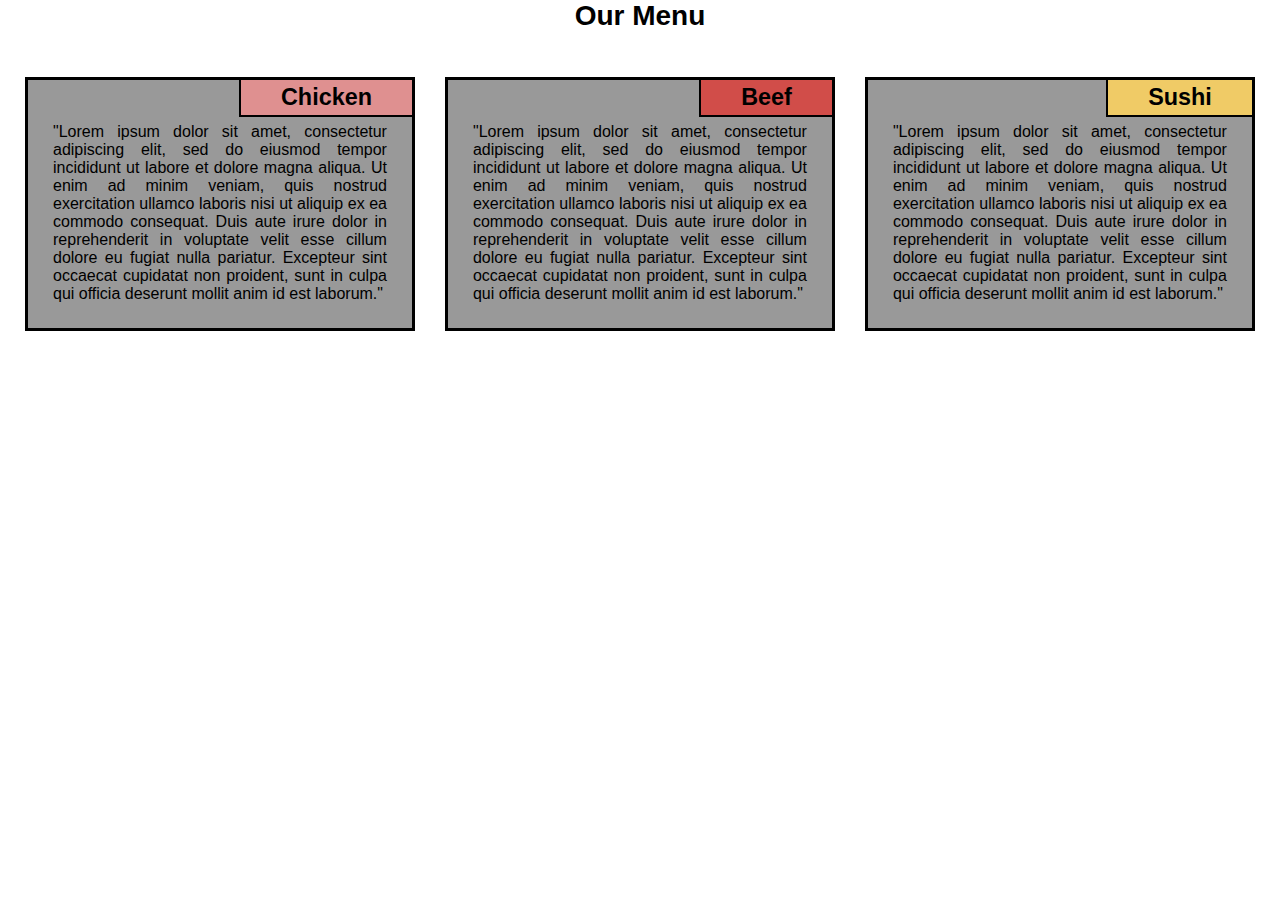
<file: mod2-solution/index.html>
<!DOCTYPE html>
<html>
    <head>
        <meta charset="utf-8">
        <meta name="viewport" content="width=device-width, initial-scale=1">
        <link href="css/style.css" rel='stylesheet' type="text/css">
        <link href="https://fonts.googleapis.com/css?family=Lato" rel="stylesheet">
        <title>Module 2 Soiution</title>
    </head>
    <body>
        <h1 class="menu-title">Our Menu</h1>
        <div class="wrapper">
            <div class="row">        
                <div class="col-lg-4 col-md-6 col-sm-12">
                    <div class="item">
                        <div class="item-title" id="chicken">
                            <h3>Chicken</h3>
                        </div>
                        <p>"Lorem ipsum dolor sit amet, consectetur adipiscing elit, sed do eiusmod tempor incididunt ut labore et dolore magna aliqua. Ut enim ad minim veniam, quis nostrud exercitation ullamco laboris nisi ut aliquip ex ea commodo consequat. Duis aute irure dolor in reprehenderit in voluptate velit esse cillum dolore eu fugiat nulla pariatur. Excepteur sint occaecat cupidatat non proident, sunt in culpa qui officia deserunt mollit anim id est laborum."</p>
                    </div>
                </div>
                <div class="col-lg-4 col-md-6 col-sm-12">
                    <div class="item">
                        <div class="item-title" id="beef">
                            <h3>Beef</h3>
                        </div>
                        <p>"Lorem ipsum dolor sit amet, consectetur adipiscing elit, sed do eiusmod tempor incididunt ut labore et dolore magna aliqua. Ut enim ad minim veniam, quis nostrud exercitation ullamco laboris nisi ut aliquip ex ea commodo consequat. Duis aute irure dolor in reprehenderit in voluptate velit esse cillum dolore eu fugiat nulla pariatur. Excepteur sint occaecat cupidatat non proident, sunt in culpa qui officia deserunt mollit anim id est laborum."</p>
                    </div>
                </div>
                <div class="col-lg-4 col-md-6 col-md-12 col-sm-12">
                    <div class="item">
                        <div class="item-title" id="sushi">
                            <h3>Sushi</h3>
                            </div>
                            <p> "Lorem ipsum dolor sit amet, consectetur adipiscing elit, sed do eiusmod tempor incididunt ut labore et dolore magna aliqua. Ut enim ad minim veniam, quis nostrud exercitation ullamco laboris nisi ut aliquip ex ea commodo consequat. Duis aute irure dolor in reprehenderit in voluptate velit esse cillum dolore eu fugiat nulla pariatur. Excepteur sint occaecat cupidatat non proident, sunt in culpa qui officia deserunt mollit anim id est laborum."</p>
                    </div>
                </div>
            </div>
        </div>
    </body>
</html>
</file>
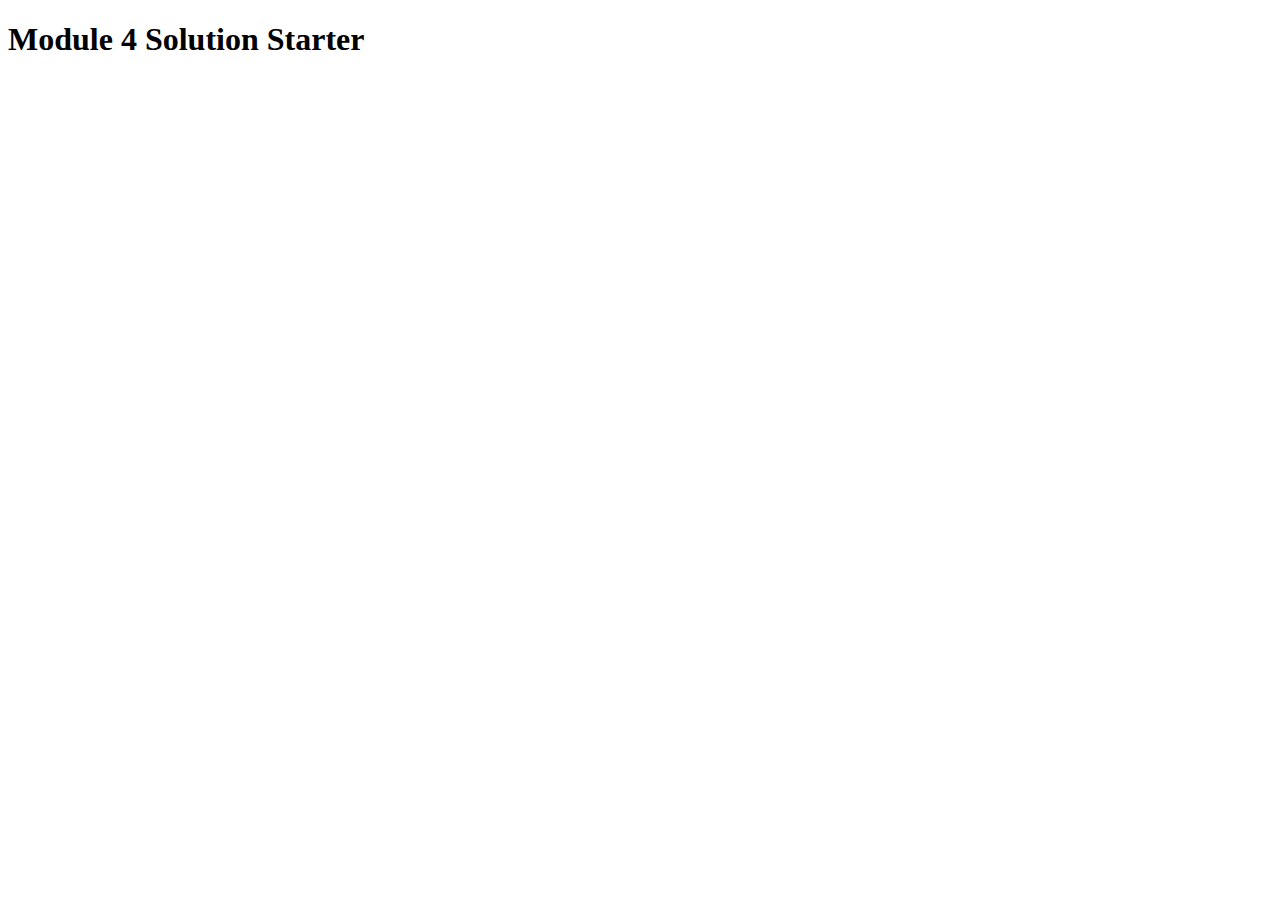
<file: mod4-solution/index.html>
<!DOCTYPE html>
<html>
<head>
  <meta charset="utf-8">
  <title>Module 4 Solution Starter</title>
  <script>
    var names = []; // DO NOT REMOVE
  </script>
  <script src="SpeakHello.js"></script>
  <script src="SpeakGoodBye.js"></script>
  <script src="script.js"></script>
</head>
<body>
  <h1>Module 4 Solution Starter</h1>
</body>
</html>
</file>
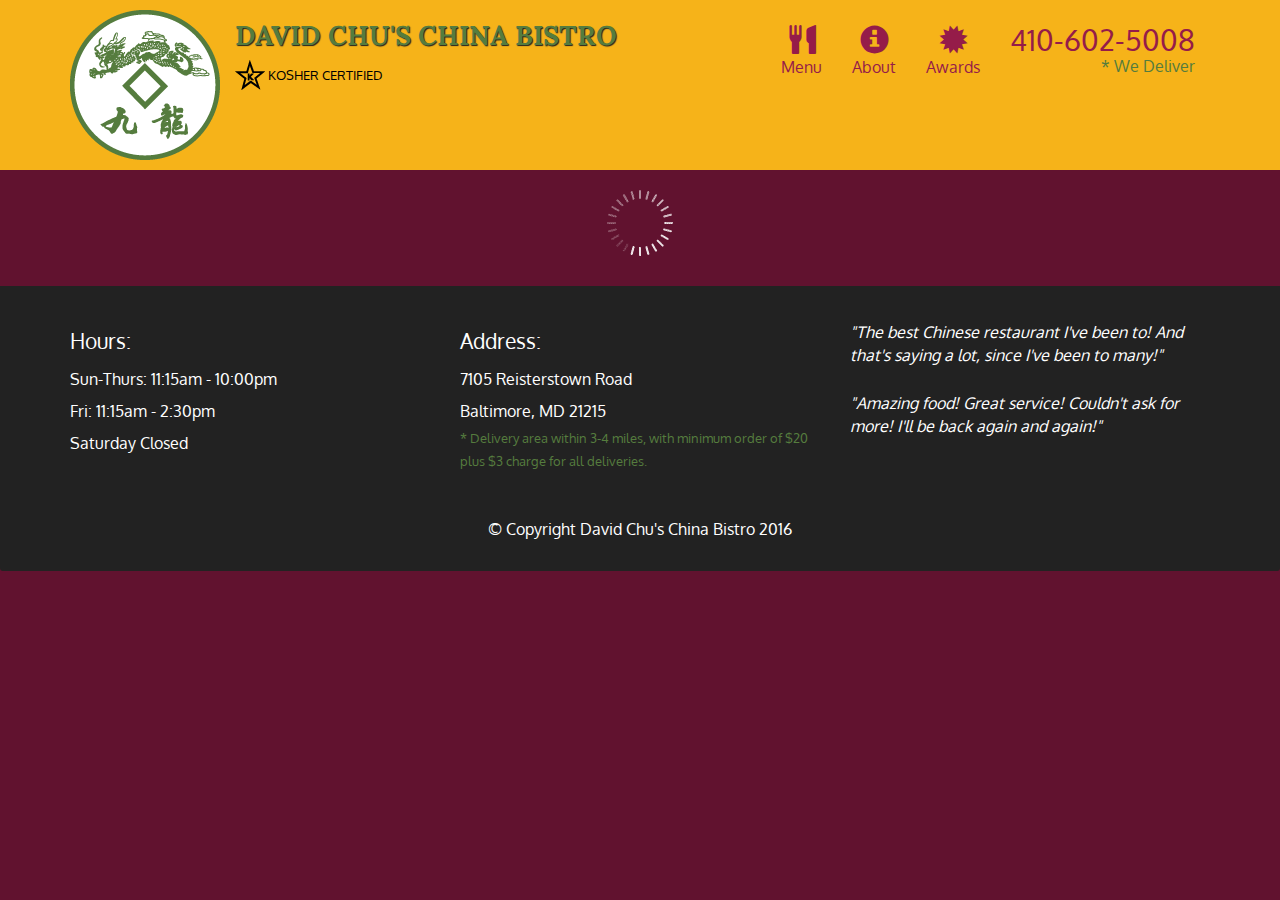
<file: mod5-solution/index.html>
<!doctype html>
<html lang="en">
  <head>
    <meta charset="utf-8">
    <meta http-equiv="X-UA-Compatible" content="IE=edge">
    <meta name="viewport" content="width=device-width, initial-scale=1">
    <title>David Chu's China Bistro</title>
    <link rel="stylesheet" href="css/bootstrap.min.css">
    <link rel="stylesheet" href="css/styles.css">
    <link href='https://fonts.googleapis.com/css?family=Oxygen:400,300,700' rel='stylesheet' type='text/css'>
    <link href='https://fonts.googleapis.com/css?family=Lora' rel='stylesheet' type='text/css'>
  </head>
<body>
  <header>
    <nav id="header-nav" class="navbar navbar-default">
      <div class="container">
        <div class="navbar-header">
          <a href="index.html" class="pull-left visible-md visible-lg">
            <div id="logo-img" alt="Logo image"></div>
          </a>

          <div class="navbar-brand">
            <a href="index.html"><h1>David Chu's China Bistro</h1></a>
            <p>
              <img src="images/star-k-logo.png" alt="Kosher certification">
              <span>Kosher Certified</span>
            </p>
          </div>

          <button id="navbarToggle" type="button" class="navbar-toggle collapsed" data-toggle="collapse" data-target="#collapsable-nav" aria-expanded="false">
            <span class="sr-only">Toggle navigation</span>
            <span class="icon-bar"></span>
            <span class="icon-bar"></span>
            <span class="icon-bar"></span>
          </button>
        </div>
        
        <div id="collapsable-nav" class="collapse navbar-collapse">
           <ul id="nav-list" class="nav navbar-nav navbar-right">
            <li id="navHomeButton" class="visible-xs active">
              <a href="index.html">
                <span class="glyphicon glyphicon-home"></span> Home</a>
            </li>
            <li id="navMenuButton">
              <a href="#" onclick="$dc.loadMenuCategories();">
                <span class="glyphicon glyphicon-cutlery"></span><br class="hidden-xs"> Menu</a>
            </li>
            <li>
              <a href="#">
                <span class="glyphicon glyphicon-info-sign"></span><br class="hidden-xs"> About</a>
            </li>
            <li>
              <a href="#">
                <span class="glyphicon glyphicon-certificate"></span><br class="hidden-xs"> Awards</a>
            </li>
            <li id="phone" class="hidden-xs">
              <a href="tel:410-602-5008">
                <span>410-602-5008</span></a><div>* We Deliver</div>
            </li>
          </ul><!-- #nav-list -->
        </div><!-- .collapse .navbar-collapse -->
      </div><!-- .container -->
    </nav><!-- #header-nav -->
  </header>

  <div id="call-btn" class="visible-xs">
    <a class="btn" href="tel:410-602-5008">
    <span class="glyphicon glyphicon-earphone"></span>
    410-602-5008
    </a>
  </div>
  <div id="xs-deliver" class="text-center visible-xs">* We Deliver</div>

  <div id="main-content" class="container"></div>

  <footer class="panel-footer">
    <div class="container">
      <div class="row">
        <section id="hours" class="col-sm-4">
          <span>Hours:</span><br>
          Sun-Thurs: 11:15am - 10:00pm<br>
          Fri: 11:15am - 2:30pm<br>
          Saturday Closed
          <hr class="visible-xs">
        </section>
        <section id="address" class="col-sm-4">
          <span>Address:</span><br>
          7105 Reisterstown Road<br>
          Baltimore, MD 21215
          <p>* Delivery area within 3-4 miles, with minimum order of $20 plus $3 charge for all deliveries.</p>
          <hr class="visible-xs">
        </section>
        <section id="testimonials" class="col-sm-4">
          <p>"The best Chinese restaurant I've been to! And that's saying a lot, since I've been to many!"</p>
          <p>"Amazing food! Great service! Couldn't ask for more! I'll be back again and again!"</p>
        </section>
      </div>
      <div class="text-center">&copy; Copyright David Chu's China Bistro 2016</div>
    </div>
  </footer>

  <!-- jQuery (Bootstrap JS plugins depend on it) -->
  <script src="js/jquery-2.1.4.min.js"></script>
  <script src="js/bootstrap.min.js"></script>
  <script src="js/ajax-utils.js"></script>
  <script src="js/script.js"></script>
</body>
</html>
</file>
<file: mod2-solution/css/style.css>
*{
    box-sizing: border-box;
    margin:0;
    padding:0;
    font-family: Arial, Helvetica, sans-serif;
  }
  
 
  .row{
    width: 100%;
  }
  
  .menu-title{
    text-align: center;
    font-size: 175%;
    margin-bottom: 30px;
  }
 
  
  .wrapper{
   position: relative;
   margin: 10px; 
  }
  
  .item{
    position: relative;
    background-color:#999999;
    margin: 15px;
    padding: 25px;
    border: 3px solid #000;
  }
  
  .item p{
    margin-top: 18px;
    text-align: justify;
    font-weight: 500;
  }
  
  .item-title{
    position: absolute;
    top:0;
    right: 0px;
    font-size: 125%;
    padding: 4px 40px;
    border-left: 2px solid black;
    border-bottom: 2px solid black;
  }
  
  #chicken {
    background-color: #df9090;
  } 
  
  #beef{
    background-color: #d14d49;
  }
  
  #sushi{
    background-color: #f0cb66;
  }
  
/********** Desktops and Large Screens **********/
  @media (min-width: 992px){
    .col-lg-1, .col-lg-2, .col-lg-3, .col-lg-4, .col-lg-5, .col-lg-6, .col-lg-7, .col-lg-8, .col-lg-9, .col-lg-10, .col-lg-11, .col-lg-12 {
      float: left;  
    }
    .col-lg-1 {
      width: 8.33%;
    }
    .col-lg-2 {
      width: 16.66%;
    }
    .col-lg-3 {
      width: 25%;
    }
    .col-lg-4 {
      width: 33.33%;
    }
    .col-lg-5 {
      width: 41.66%;
    }
    .col-lg-6 {
      width: 50%;
    }
    .col-lg-7 {
      width: 58.33%;
    }
    .col-lg-8 {
      width: 66.66%;
    }
    .col-lg-9 {
      width: 74.99%;
    }
    .col-lg-10 {
      width: 83.33%;
    }
    .col-lg-11 {
      width: 91.66%;
    }
    .col-lg-12 {
      width: 100%;
    }
  }
/********** Medium devices **********/
@media (min-width: 768px) and (max-width: 991px) {
    .col-md-1, .col-md-2, .col-md-3, .col-md-4, .col-md-5, .col-md-6, .col-md-7, .col-md-8, .col-md-9, .col-md-10, .col-md-11, .col-md-12 {
      float: left;
    }
    .col-md-1 {
      width: 8.33%;
    }
    .col-md-2 {
      width: 16.66%;
    }
    .col-md-3 {
      width: 25%;
    }
    .col-md-4 {
      width: 33.33%;
    }
    .col-md-5 {
      width: 41.66%;
    }
    .col-md-6 {
      width: 50%;
    }
    .col-md-7 {
      width: 58.33%;
    }
    .col-md-8 {
      width: 66.66%;
    }
    .col-md-9 {
      width: 74.99%;
    }
    .col-md-10 {
      width: 83.33%;
    }
    .col-md-11 {
      width: 91.66%;
    }
    .col-md-12 {
      width: 100%;
    }
  }
  
  /********** Mobile Devices and Small Screens **********/
@media (max-width: 767px) {
    .col-sm-1, .col-sm-2, .col-sm-3, .col-sm-4, .col-sm-5, .col-sm-6, .col-sm-7, .col-sm-8, .col-sm-9, .col-sm-10, .col-sm-11, .col-sm-12 {
      float: left;
    }
    .col-sm-1 {
      width: 8.33%;
    }
    .col-sm-2 {
      width: 16.66%;
    }
    .col-sm-3 {
      width: 25%;
    }
    .col-sm-4 {
      width: 33.33%;
    }
    .col-sm-5 {
      width: 41.66%;
    }
    .col-sm-6 {
      width: 50%;
    }
    .col-sm-7 {
      width: 58.33%;
    }
    .col-sm-8 {
      width: 66.66%;
    }
    .col-sm-9 {
      width: 74.99%;
    }
    .col-sm-10 {
      width: 83.33%;
    }
    .col-sm-11 {
      width: 91.66%;
    }
    .col-sm-12 {
      width: 100%;
    }
  }
</file>
<file: mod5-solution/css/styles.css>
body {
  font-size: 16px;
  color: #fff;
  background-color: #61122f;
  font-family: 'Oxygen', sans-serif;
}

/** HEADER **/
#header-nav {
  background-color: #f6b319;
  border-radius: 0;
  border: 0;
}

#logo-img {
  background: url('../images/restaurant-logo_large.png') no-repeat;
  width: 150px;
  height: 150px;
  margin: 10px 15px 10px 0;
}

.navbar-brand {
  padding-top: 25px;
}
.navbar-brand h1 { /* Restaurant name */
  font-family: 'Lora', serif;
  color: #557c3e;
  font-size: 1.5em;
  text-transform: uppercase;
  font-weight: bold;
  text-shadow: 1px 1px 1px #222;
  margin-top: 0;
  margin-bottom: 0;
  line-height: .75;
}
.navbar-brand a:hover, .navbar-brand a:focus {
  text-decoration: none;
}
.navbar-brand p { /* Kosher cert */
  color: #000;
  text-transform: uppercase;
  font-size: .7em;
  margin-top: 15px;
}
.navbar-brand p span { /* Star-K */
  vertical-align: middle;
}

#nav-list {
  margin-top: 10px;
}
#nav-list a {
  color: #951C49;
  text-align: center;
}
#nav-list a:hover {
  background: #E7E7E7;
}
#nav-list a span {
  font-size: 1.8em;
}

#phone {
  margin-top: 5px;
}
#phone a { /* Phone number */
  text-align: right;
  padding-bottom: 0;
}
#phone div { /* We Deliver */
  color: #557c3e;
  text-align: right;
  padding-right: 15px;
}

.navbar-header button.navbar-toggle, .navbar-header .icon-bar {
  border: 1px solid #61122f;
}
.navbar-header button.navbar-toggle {
  clear: both;
  margin-top: -30px;
}
/* END HEADER */

/* FOOTER */
.panel-footer {
  margin-top: 30px;
  padding-top: 35px;
  padding-bottom: 30px;
  background-color: #222;
  border-top: 0;
}
.panel-footer div.row {
  margin-bottom: 35px;
}
#hours, #address {
  line-height: 2;
}
#hours > span, #address > span {
  font-size: 1.3em;
}
#address p {
  color: #557c3e;
  font-size: .8em;
  line-height: 1.8;
}
#testimonials {
  font-style: italic;
}
#testimonials p:nth-child(2) {
  margin-top: 25px;
}
/* END FOOTER */



/* HOME PAGE */
.container .jumbotron {
  box-shadow: 0 0 50px #3F0C1F;
  border: 2px solid #3F0C1F;
}

#menu-tile, #specials-tile, #map-tile {
  height: 250px;
  width: 100%;
  margin-bottom: 15px;
  position: relative;
  border: 2px solid #3F0C1F;
  overflow: hidden;
}
#menu-tile:hover, #specials-tile:hover, #map-tile:hover {
  box-shadow: 0 1px 5px 1px #cccccc;
}
#menu-tile {
  background: url('../images/menu-tile.jpg') no-repeat;
  background-position: center;
}
#specials-tile {
  background: url('../images/specials-tile.jpg') no-repeat;
  background-position: center;
}
#menu-tile span, #specials-tile span, #map-tile span {
  position: absolute;
  bottom: 0;
  right: 0;
  width: 100%;
  text-align: center;
  font-size: 1.6em;
  text-transform: uppercase;
  background-color: #000;
  color: #fff;
  opacity: .8;
}
/* END HOME PAGE */

/* MENU CATEGORIES PAGE */
.category-tile { 
  position: relative;
  border: 2px solid #3F0C1F;
  overflow: hidden;
  width: 200px;
  height: 200px;
  margin: 0 auto 15px;
}
.category-tile span {
  position: absolute;
  bottom: 0;
  right: 0;
  width: 100%;
  text-align: center;
  font-size: 1.2em;
  text-transform: uppercase;
  background-color: #000;
  color: #fff;
  opacity: .8;
}
.category-tile:hover {
  box-shadow: 0 1px 5px 1px #cccccc;
}

#menu-categories-title + div {
  margin-bottom: 50px;
}
/* END MENU CATEGORIES PAGE */

/* SINGLE CATEGORY PAGE */
.menu-item-tile {
  margin-bottom: 25px;
}
.menu-item-tile hr {
  width: 80%;
}
.menu-item-tile .menu-item-price {
  font-size: 1.1em;
  text-align: right;
  margin-top: -15px;
  margin-right: -15px;
}
.menu-item-tile .menu-item-price span {
  font-size: .6em;
}
.menu-item-photo {
  position: relative;
  border: 2px solid #3F0C1F; 
  overflow: hidden;
  padding: 0;
  margin-right: -15px;
  margin-left: auto;
  margin-bottom: 20px;
  max-width: 250px;
}
.menu-item-photo div {
  position: absolute;
  bottom: 0;
  right: 0;
  width: 80px;
  background-color: #557c3e;
  text-align: center;
}
.menu-item-description {
  padding-right: 30px;
}
h3.menu-item-title {
  margin: 0 0 10px;
}
.menu-item-details {
  font-size: .9em;
  font-style: italic;
}
/* END SINGLE CATEGORY PAGE */


/********** Large devices only **********/
@media (min-width: 1200px) {
  .container .jumbotron {
    background: url('../images/jumbotron_1200.jpg') no-repeat;
    height: 675px;
  }
}

/********** Medium devices only **********/
@media (min-width: 992px) and (max-width: 1199px) {
  /* Header */
  #logo-img {
    background: url('../images/restaurant-logo_medium.png') no-repeat;
    width: 100px;
    height: 100px;
    margin: 5px 5px 5px 0;
  }
  /* End Header */

  /* Home Page */
  .container .jumbotron {
    background: url('../images/jumbotron_992.jpg') no-repeat;
    height: 558px;
  }
  /* End Home Page */
}

/********** Small devices only **********/
@media (min-width: 768px) and (max-width: 991px) {
  /* Home Page */
  .container .jumbotron {
    background: url('../images/jumbotron_768.jpg') no-repeat;
    height: 432px;
  }
  /* End Home Page */
}

/********** Extra small devices only **********/
@media (max-width: 767px) {
  /* Header */
  .navbar-brand {
    padding-top: 10px;
    height: 80px;
  }
  .navbar-brand h1 { /* Restaurant name */
    padding-top: 10px;
    font-size: 5vw; /* 1vw = 1% of viewport width */
  }
  .navbar-brand p { /* Kosher cert */
    font-size: .6em;
    margin-top: 12px;
  }
  .navbar-brand p img { /* Star-K */
    height: 20px;
  }

  #collapsable-nav a { /* Collapsed nav menu text */
    font-size: 1.2em;
  }
  #collapsable-nav a span { /* Collapsed nav menu glyph */
    font-size: 1em;
    margin-right: 5px;
  }

  #call-btn > a {
    font-size: 1.5em;
    display: block;
    margin: 0 20px;
    padding: 10px;
    border: 2px solid #fff;
    background-color: #f6b319;
    color: #951c49;
  }
  #xs-deliver {
    margin-top: 5px;
    font-size: .7em;
    letter-spacing: .1em;
    text-transform: uppercase;
  }
  /* End Header */

  /* Footer */
  .panel-footer section {
    margin-bottom: 30px;
    text-align: center;
  }
  .panel-footer section:nth-child(3) {
    margin-bottom: 0; /* margin already exists on the whole row */
  }
  .panel-footer section hr {
    width: 50%;
  }
  /* End Footer */

  /* Home Page */
  .container .jumbotron {
    margin-top: 30px;
    padding: 0;
  }
  #menu-tile, #specials-tile {
    width: 360px;
    margin: 0 auto 15px;
  }

  .menu-item-photo {
    margin-right: auto;
  }
  .menu-item-tile .menu-item-price {
    text-align: center;
  }
  .menu-item-description {
    text-align: center;;
  }
}


/********** Super extra small devices Only :-) (e.g., iPhone 4) **********/
@media (max-width: 479px) {
  /* Header */
  .navbar-brand h1 { /* Restaurant name */
    padding-top: 5px;
    font-size: 6vw;
  }
  /* End Header */
  
  /* Home page */
  #menu-tile, #specials-tile {
    width: 280px;
    margin: 0 auto 15px;
  }

  .col-xxs-12 {
    position: relative;
    min-height: 1px;
    padding-right: 15px;
    padding-left: 15px;
    float: left;
    width: 100%;
  }
}
</file>
